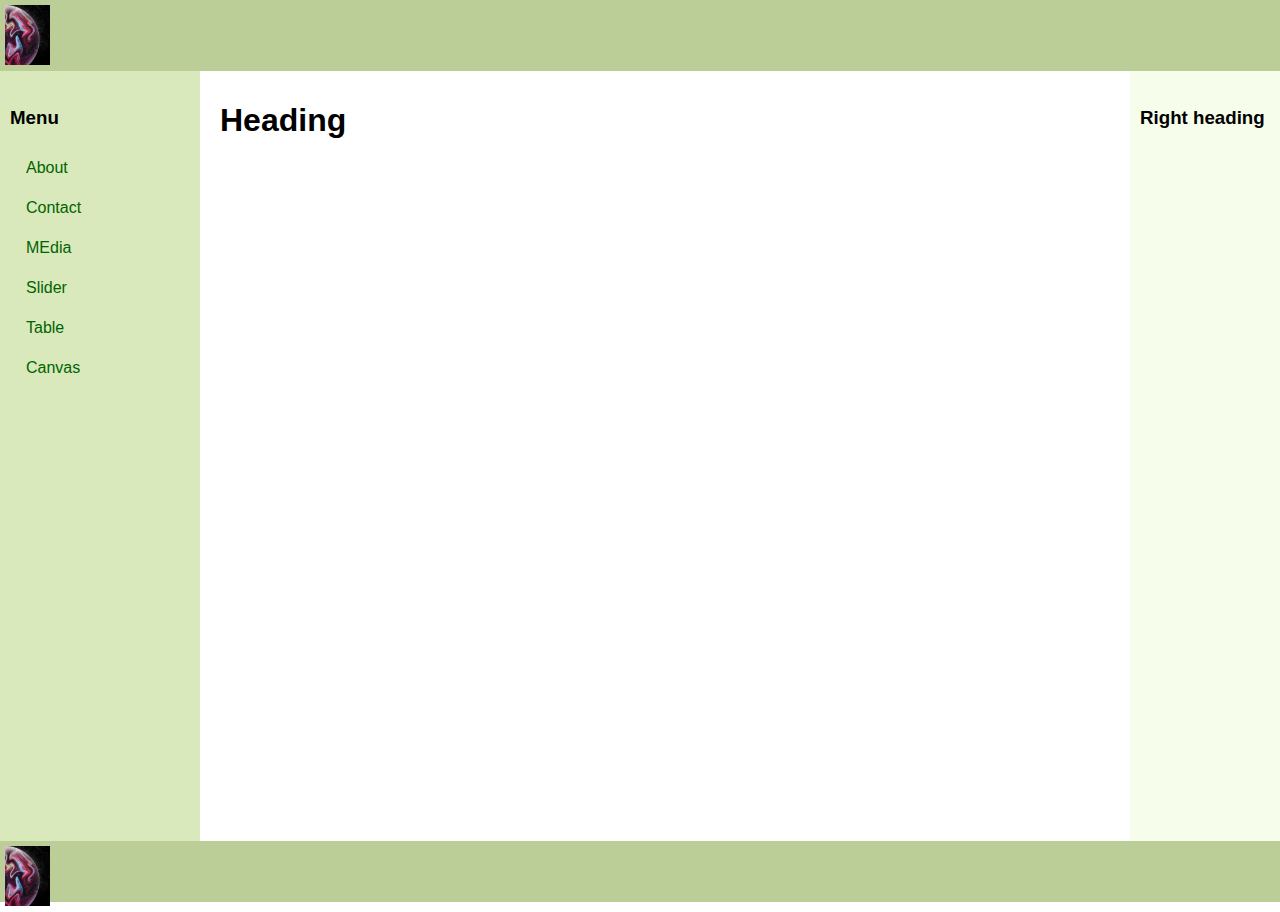
<file: index.html>
<!DOCTYPE html>
<html>
<head>
   <meta http-equiv="Content-Type" content="text/html; charset=UTF-8">
   <title>3 Column Layout</title>
   <link rel="stylesheet" href="assets/css/layout.css">
</head>
<body>
<header class="header"><img src = "assets/img/pngtree-creative-paint-effect-apple-iphonexs-background-effectappleiphonexsbackgrounduniverseplanet-backgrounddream-image_58968.jpg" height = "60px"></header>
<div class="container">
   <main class="center column">
       <article>
           <h1>Heading</h1>
           <p></p>
       </article>
   </main>
   <nav class="left column">
       <h3>Menu</h3>
       <ul>
           <li><a href="about.html">About</a></li>
		   <li><a href="contact.html">Contact</a></li>
		    <li><a href="media.html">MEdia</a></li>
           <li><a href="slider.html">Slider</a></li>			
           <li><a href="table.html">Table</a></li>
           <li><a href="canvas.html">Canvas</a></li>
       </ul>

   </nav>
   <div class="right column">
       <h3>Right heading</h3>
       <p></p>
   </div>
   <div class="push"></div>
</div>
<div class="footer-wrapper">
   <footer class="footer"><img src = "assets/img/pngtree-creative-paint-effect-apple-iphonexs-background-effectappleiphonexsbackgrounduniverseplanet-backgrounddream-image_58968.jpg" height = "60px"></footer>
</div>
</body>
</html>
</file>
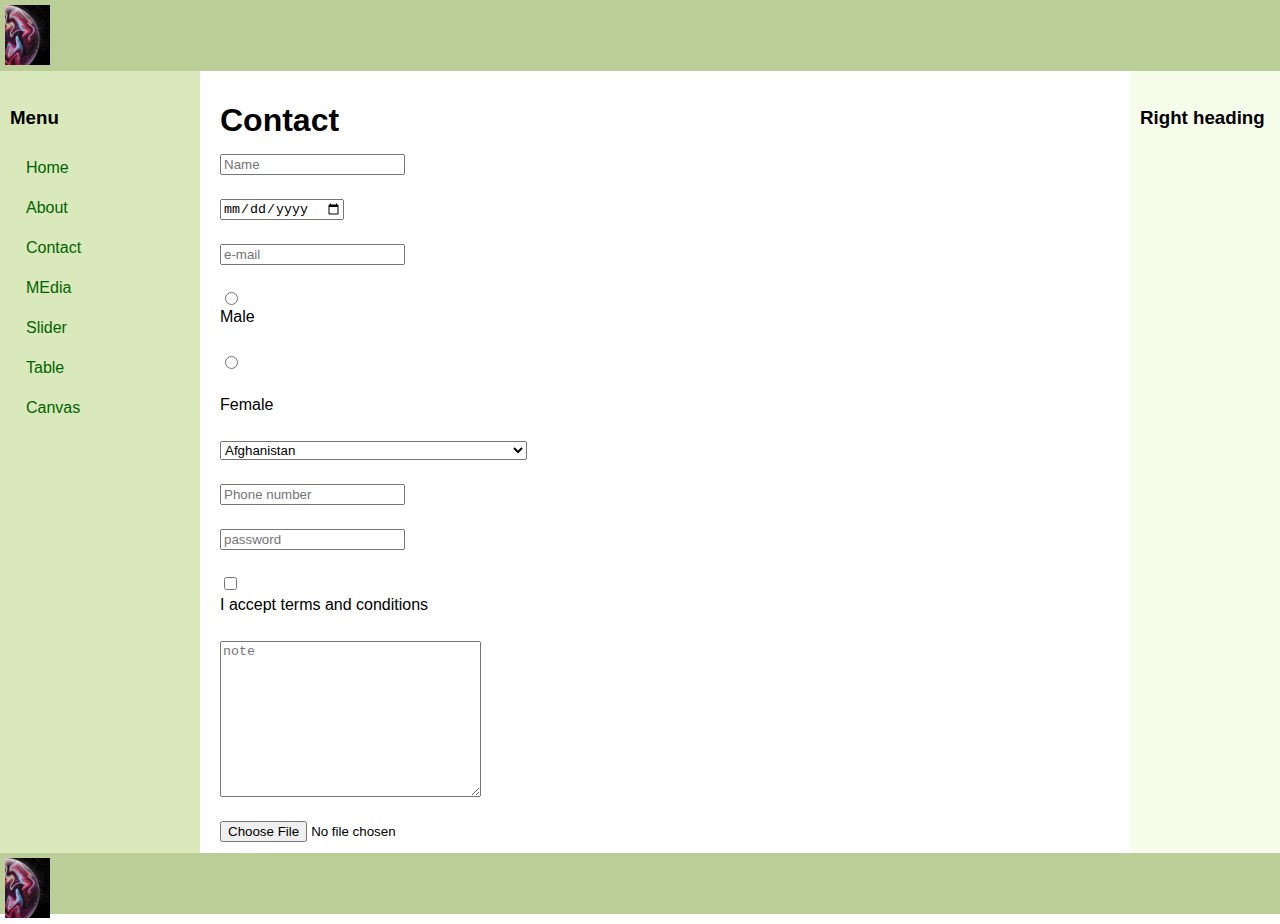
<file: contact.html>
<!DOCTYPE html>
<html>
<head>
   <meta http-equiv="Content-Type" content="text/html; charset=UTF-8">
   <title>contact</title>
   <link rel="stylesheet" href="assets/css/layout.css">
</head>
<body>
<header class="header"><img src = "assets/img/pngtree-creative-paint-effect-apple-iphonexs-background-effectappleiphonexsbackgrounduniverseplanet-backgrounddream-image_58968.jpg" height = "60px"></header>
<div class="container">
   <main class="center column">
       <article>
           <h1>Contact</h1>
       </article>
       <form class="form" method="get">
           <input type="text" name="name" placeholder="Name"><br/>
           <input type="date" name="birthday"><br/>
           <input type="email" name="email" placeholder="e-mail"><br/>
           <input type="radio" id="Male" name="gender" value="Male">
           <label for="Male">Male</label><br>
           <input type="radio" id="Female" name="gender" value="Female"><br/>
           <label for="Female">Female</label><br>
           <select id="country" name="country">
               <option value="Afghanistan">Afghanistan</option>
               <option value="Åland Islands">Åland Islands</option>
               <option value="Albania">Albania</option>
               <option value="Algeria">Algeria</option>
               <option value="American Samoa">American Samoa</option>
               <option value="Andorra">Andorra</option>
               <option value="Angola">Angola</option>
               <option value="Anguilla">Anguilla</option>
               <option value="Antarctica">Antarctica</option>
               <option value="Antigua and Barbuda">Antigua and Barbuda</option>
               <option value="Argentina">Argentina</option>
               <option value="Armenia">Armenia</option>
               <option value="Aruba">Aruba</option>
               <option value="Australia">Australia</option>
               <option value="Austria">Austria</option>
               <option value="Azerbaijan">Azerbaijan</option>
               <option value="Bahamas">Bahamas</option>
               <option value="Bahrain">Bahrain</option>
               <option value="Bangladesh">Bangladesh</option>
               <option value="Barbados">Barbados</option>
               <option value="Belarus">Belarus</option>
               <option value="Belgium">Belgium</option>
               <option value="Belize">Belize</option>
               <option value="Benin">Benin</option>
               <option value="Bermuda">Bermuda</option>
               <option value="Bhutan">Bhutan</option>
               <option value="Bolivia">Bolivia</option>
               <option value="Bosnia and Herzegovina">Bosnia and Herzegovina</option>
               <option value="Botswana">Botswana</option>
               <option value="Bouvet Island">Bouvet Island</option>
               <option value="Brazil">Brazil</option>
               <option value="British Indian Ocean Territory">British Indian Ocean Territory</option>
               <option value="Brunei Darussalam">Brunei Darussalam</option>
               <option value="Bulgaria">Bulgaria</option>
               <option value="Burkina Faso">Burkina Faso</option>
               <option value="Burundi">Burundi</option>
               <option value="Cambodia">Cambodia</option>
               <option value="Cameroon">Cameroon</option>
               <option value="Canada">Canada</option>
               <option value="Cape Verde">Cape Verde</option>
               <option value="Cayman Islands">Cayman Islands</option>
               <option value="Central African Republic">Central African Republic</option>
               <option value="Chad">Chad</option>
               <option value="Chile">Chile</option>
               <option value="China">China</option>
               <option value="Christmas Island">Christmas Island</option>
               <option value="Cocos (Keeling) Islands">Cocos (Keeling) Islands</option>
               <option value="Colombia">Colombia</option>
               <option value="Comoros">Comoros</option>
               <option value="Congo">Congo</option>
               <option value="Congo, The Democratic Republic of The">Congo, The Democratic Republic of The</option>
               <option value="Cook Islands">Cook Islands</option>
               <option value="Costa Rica">Costa Rica</option>
               <option value="Cote D'ivoire">Cote D'ivoire</option>
               <option value="Croatia">Croatia</option>
               <option value="Cuba">Cuba</option>
               <option value="Cyprus">Cyprus</option>
               <option value="Czech Republic">Czech Republic</option>
               <option value="Denmark">Denmark</option>
               <option value="Djibouti">Djibouti</option>
               <option value="Dominica">Dominica</option>
               <option value="Dominican Republic">Dominican Republic</option>
               <option value="Ecuador">Ecuador</option>
               <option value="Egypt">Egypt</option>
               <option value="El Salvador">El Salvador</option>
               <option value="Equatorial Guinea">Equatorial Guinea</option>
               <option value="Eritrea">Eritrea</option>
               <option value="Estonia">Estonia</option>
               <option value="Ethiopia">Ethiopia</option>
               <option value="Falkland Islands (Malvinas)">Falkland Islands (Malvinas)</option>
               <option value="Faroe Islands">Faroe Islands</option>
               <option value="Fiji">Fiji</option>
               <option value="Finland">Finland</option>
               <option value="France">France</option>
               <option value="French Guiana">French Guiana</option>
               <option value="French Polynesia">French Polynesia</option>
               <option value="French Southern Territories">French Southern Territories</option>
               <option value="Gabon">Gabon</option>
               <option value="Gambia">Gambia</option>
               <option value="Georgia">Georgia</option>
               <option value="Germany">Germany</option>
               <option value="Ghana">Ghana</option>
               <option value="Gibraltar">Gibraltar</option>
               <option value="Greece">Greece</option>
               <option value="Greenland">Greenland</option>
               <option value="Grenada">Grenada</option>
               <option value="Guadeloupe">Guadeloupe</option>
               <option value="Guam">Guam</option>
               <option value="Guatemala">Guatemala</option>
               <option value="Guernsey">Guernsey</option>
               <option value="Guinea">Guinea</option>
               <option value="Guinea-bissau">Guinea-bissau</option>
               <option value="Guyana">Guyana</option>
               <option value="Haiti">Haiti</option>
               <option value="Heard Island and Mcdonald Islands">Heard Island and Mcdonald Islands</option>
               <option value="Holy See (Vatican City State)">Holy See (Vatican City State)</option>
               <option value="Honduras">Honduras</option>
               <option value="Hong Kong">Hong Kong</option>
               <option value="Hungary">Hungary</option>
               <option value="Iceland">Iceland</option>
               <option value="India">India</option>
               <option value="Indonesia">Indonesia</option>
               <option value="Iran, Islamic Republic of">Iran, Islamic Republic of</option>
               <option value="Iraq">Iraq</option>
               <option value="Ireland">Ireland</option>
               <option value="Isle of Man">Isle of Man</option>
               <option value="Israel">Israel</option>
               <option value="Italy">Italy</option>
               <option value="Jamaica">Jamaica</option>
               <option value="Japan">Japan</option>
               <option value="Jersey">Jersey</option>
               <option value="Jordan">Jordan</option>
               <option value="Kazakhstan">Kazakhstan</option>
               <option value="Morocco">Morocco</option>
               <option value="Mozambique">Mozambique</option>
               <option value="Myanmar">Myanmar</option>
               <option value="Namibia">Namibia</option>
               <option value="Nauru">Nauru</option>
               <option value="Nepal">Nepal</option>
               <option value="Netherlands">Netherlands</option>
               <option value="Netherlands Antilles">Netherlands Antilles</option>
               <option value="New Caledonia">New Caledonia</option>
               <option value="New Zealand">New Zealand</option>
               <option value="Nicaragua">Nicaragua</option>
               <option value="Niger">Niger</option>
               <option value="Nigeria">Nigeria</option>
               <option value="Niue">Niue</option>
               <option value="Norfolk Island">Norfolk Island</option>
               <option value="Northern Mariana Islands">Northern Mariana Islands</option>
               <option value="Norway">Norway</option>
               <option value="Oman">Oman</option>
               <option value="Pakistan">Pakistan</option>
               <option value="Palau">Palau</option>
               <option value="Palestinian Territory, Occupied">Palestinian Territory, Occupied</option>
               <option value="Panama">Panama</option>
               <option value="Papua New Guinea">Papua New Guinea</option>
               <option value="Paraguay">Paraguay</option>
               <option value="Peru">Peru</option>
               <option value="Philippines">Philippines</option>
               <option value="Pitcairn">Pitcairn</option>
               <option value="Poland">Poland</option>
               <option value="Portugal">Portugal</option>
               <option value="Puerto Rico">Puerto Rico</option>
               <option value="Qatar">Qatar</option>
               <option value="Reunion">Reunion</option>
               <option value="Romania">Romania</option>
               <option value="Russian Federation">Russian Federation</option>
               <option value="Rwanda">Rwanda</option>
               <option value="Saint Helena">Saint Helena</option>
               <option value="Saint Kitts and Nevis">Saint Kitts and Nevis</option>
               <option value="Saint Lucia">Saint Lucia</option>
               <option value="Saint Pierre and Miquelon">Saint Pierre and Miquelon</option>
               <option value="Saint Vincent and The Grenadines">Saint Vincent and The Grenadines</option>
               <option value="Samoa">Samoa</option>
               <option value="San Marino">San Marino</option>
               <option value="Sao Tome and Principe">Sao Tome and Principe</option>
               <option value="Saudi Arabia">Saudi Arabia</option>
               <option value="Senegal">Senegal</option>
               <option value="Serbia">Serbia</option>
               <option value="Seychelles">Seychelles</option>
               <option value="Sierra Leone">Sierra Leone</option>
               <option value="Singapore">Singapore</option>
               <option value="Slovakia">Slovakia</option>
               <option value="Slovenia">Slovenia</option>
               <option value="Solomon Islands">Solomon Islands</option>
               <option value="Somalia">Somalia</option>
               <option value="South Africa">South Africa</option>
               <option value="South Georgia and The South Sandwich Islands">South Georgia and The South Sandwich Islands</option>
               <option value="Spain">Spain</option>
               <option value="Sri Lanka">Sri Lanka</option>
               <option value="Sudan">Sudan</option>
               <option value="Suriname">Suriname</option>
               <option value="Svalbard and Jan Mayen">Svalbard and Jan Mayen</option>
               <option value="Swaziland">Swaziland</option>
               <option value="Sweden">Sweden</option>
               <option value="Switzerland">Switzerland</option>
               <option value="Syrian Arab Republic">Syrian Arab Republic</option>
               <option value="Taiwan">Taiwan</option>
               <option value="Tajikistan">Tajikistan</option>
               <option value="Tanzania, United Republic of">Tanzania, United Republic of</option>
               <option value="Thailand">Thailand</option>
               <option value="Timor-leste">Timor-leste</option>
               <option value="Togo">Togo</option>
               <option value="Tokelau">Tokelau</option>
               <option value="Tonga">Tonga</option>
               <option value="Trinidad and Tobago">Trinidad and Tobago</option>
               <option value="Tunisia">Tunisia</option>
               <option value="Turkey">Turkey</option>
               <option value="Turkmenistan">Turkmenistan</option>
               <option value="Turks and Caicos Islands">Turks and Caicos Islands</option>
               <option value="Tuvalu">Tuvalu</option>
               <option value="Uganda">Uganda</option>
               <option value="Ukraine">Ukraine</option>
               <option value="United Arab Emirates">United Arab Emirates</option>
               <option value="United Kingdom">United Kingdom</option>
               <option value="United States">United States</option>
               <option value="United States Minor Outlying Islands">United States Minor Outlying Islands</option>
               <option value="Uruguay">Uruguay</option>
               <option value="Uzbekistan">Uzbekistan</option>
               <option value="Vanuatu">Vanuatu</option>
               <option value="Venezuela">Venezuela</option>
               <option value="Viet Nam">Viet Nam</option>
               <option value="Virgin Islands, British">Virgin Islands, British</option>
               <option value="Virgin Islands, U.S.">Virgin Islands, U.S.</option>
               <option value="Wallis and Futuna">Wallis and Futuna</option>
               <option value="Western Sahara">Western Sahara</option>
               <option value="Yemen">Yemen</option>
               <option value="Zambia">Zambia</option>
               <option value="Zimbabwe">Zimbabwe</option>
           </select><br/>
           <input type="tel" id="phone" name="phone" placeholder="Phone number"><br/>
           <input type="password" placeholder="password" name="pass"><br/>
           <input type="checkbox" name="accept" value="Accept">
           <label for="accept">I accept terms and conditions</label><br/>
           <textarea name="notes" placeholder="note" cols="30" rows="10"></textarea><br/>
           <input name="myFile" type="file"><br/>
           <input type="submit" value="Submit">
       </form>
   </main>
   <nav class="left column">
       <h3>Menu</h3>
       <ul>
           <li><a href="index.html">Home</a></li>
           <li><a href="about.html">About</a></li>
		   <li><a href="contact.html">Contact</a></li>
		    <li><a href="media.html">MEdia</a></li>
           <li><a href="slider.html">Slider</a></li>			
           <li><a href="table.html">Table</a></li>
           <li><a href="canvas.html">Canvas</a></li>
       </ul>
   </nav>
   <div class="right column">
       <h3>Right heading</h3>
       <p></p>
   </div>
   <div class="push"></div>
</div>
<div class="footer-wrapper">
   <footer class="footer"><img src = "assets/img/pngtree-creative-paint-effect-apple-iphonexs-background-effectappleiphonexsbackgrounduniverseplanet-backgrounddream-image_58968.jpg" height = "60px"></footer>
</div>
</body>
</html>
</file>
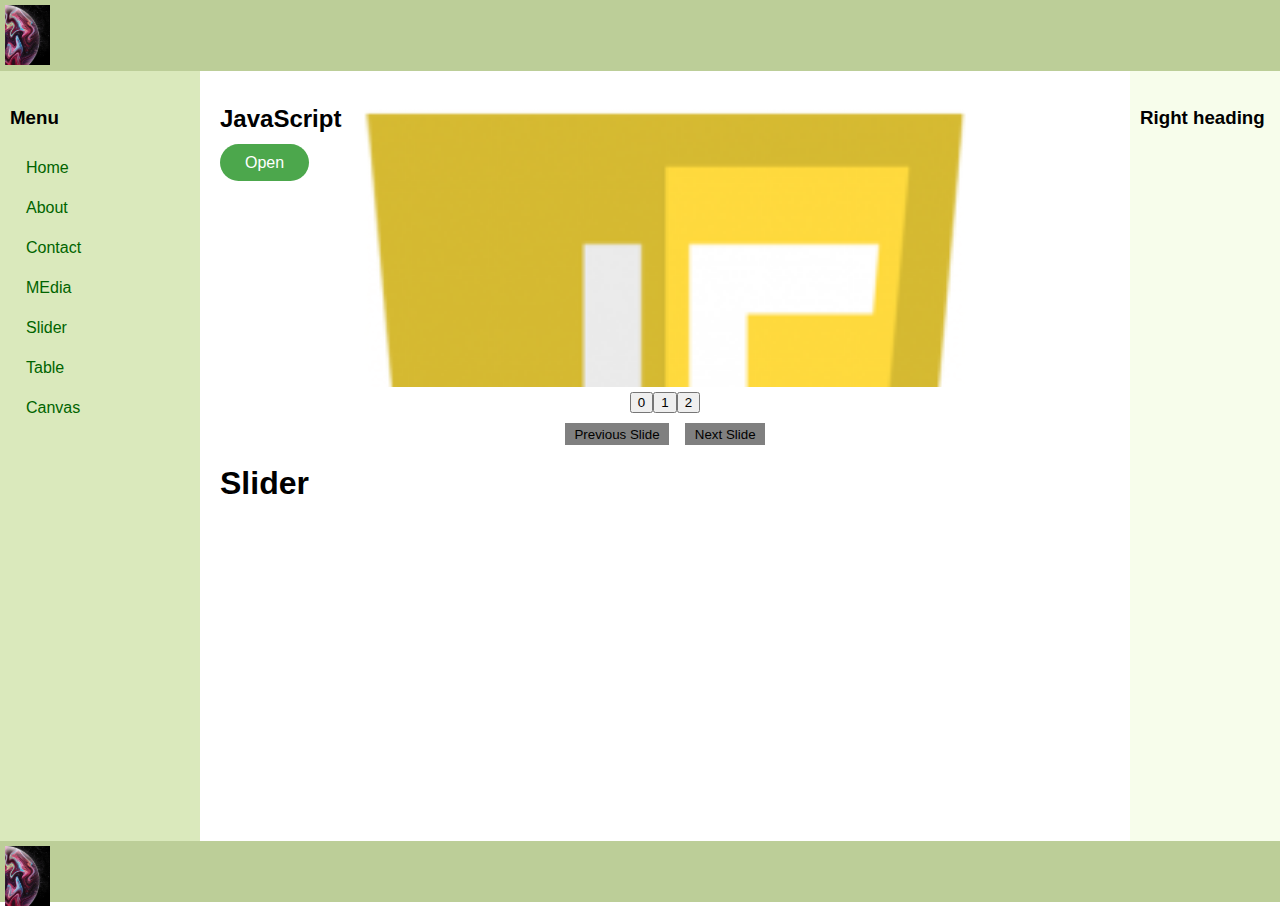
<file: slider.html>
<!DOCTYPE html>
<html>
<head>
   <meta http-equiv="Content-Type" content="text/html; charset=UTF-8">
   <title>slider</title>
   <link rel="stylesheet" href="assets/css/layout.css">
    <script>
        window.onload = function () {
            let slides = [
                {
                    title: "JavaScript",
                    background: "assets/img/js.png",
                    link: "https://developer.mozilla.org/ru/docs/Web/JavaScript"
                }, {
                    title: "NodeJS",
                    background: "assets/img/node.png",
                    link: "https://nodejs.org/uk/"
                }, {
                    title: "Vue.js",
                    background: "assets/img/vue.png",
                    link: "https://vuejs.org/"
                }
            ]
            Slider.initSlider(slides);
        };
    </script>
</head>
<body>
<header class="header"><img src = "assets/img/pngtree-creative-paint-effect-apple-iphonexs-background-effectappleiphonexsbackgrounduniverseplanet-backgrounddream-image_58968.jpg" height = "60px"></header>
<div class="container">
   <main class="center column">
       <div id="slider">

       </div>
       <div class="slider-indexes">
       </div>
       <div class="buttons">
           <button class="prevBtn">Previous Slide</button>
           <button class="nextBtn">Next Slide</button>
       </div>
       <article>
           <h1>Slider</h1>
           <p></p>
       </article>
   </main>
   <nav class="left column">
       <h3>Menu</h3>
       <ul>
           <li><a href="index.html">Home</a></li>
           <li><a href="about.html">About</a></li>
		   <li><a href="contact.html">Contact</a></li>
		    <li><a href="media.html">MEdia</a></li>
           <li><a href="slider.html">Slider</a></li>			
           <li><a href="table.html">Table</a></li>
           <li><a href="canvas.html">Canvas</a></li>
       </ul>
   </nav>
   <div class="right column">
       <h3>Right heading</h3>
       <p></p>
   </div>
   <div class="push"></div>
</div>
<div class="footer-wrapper">
   <footer class="footer"><img src = "assets/img/pngtree-creative-paint-effect-apple-iphonexs-background-effectappleiphonexsbackgrounduniverseplanet-backgrounddream-image_58968.jpg" height = "60px"></footer>
</div>
<script src="assets/js/script.js"></script>
</body>
</html>
</file>
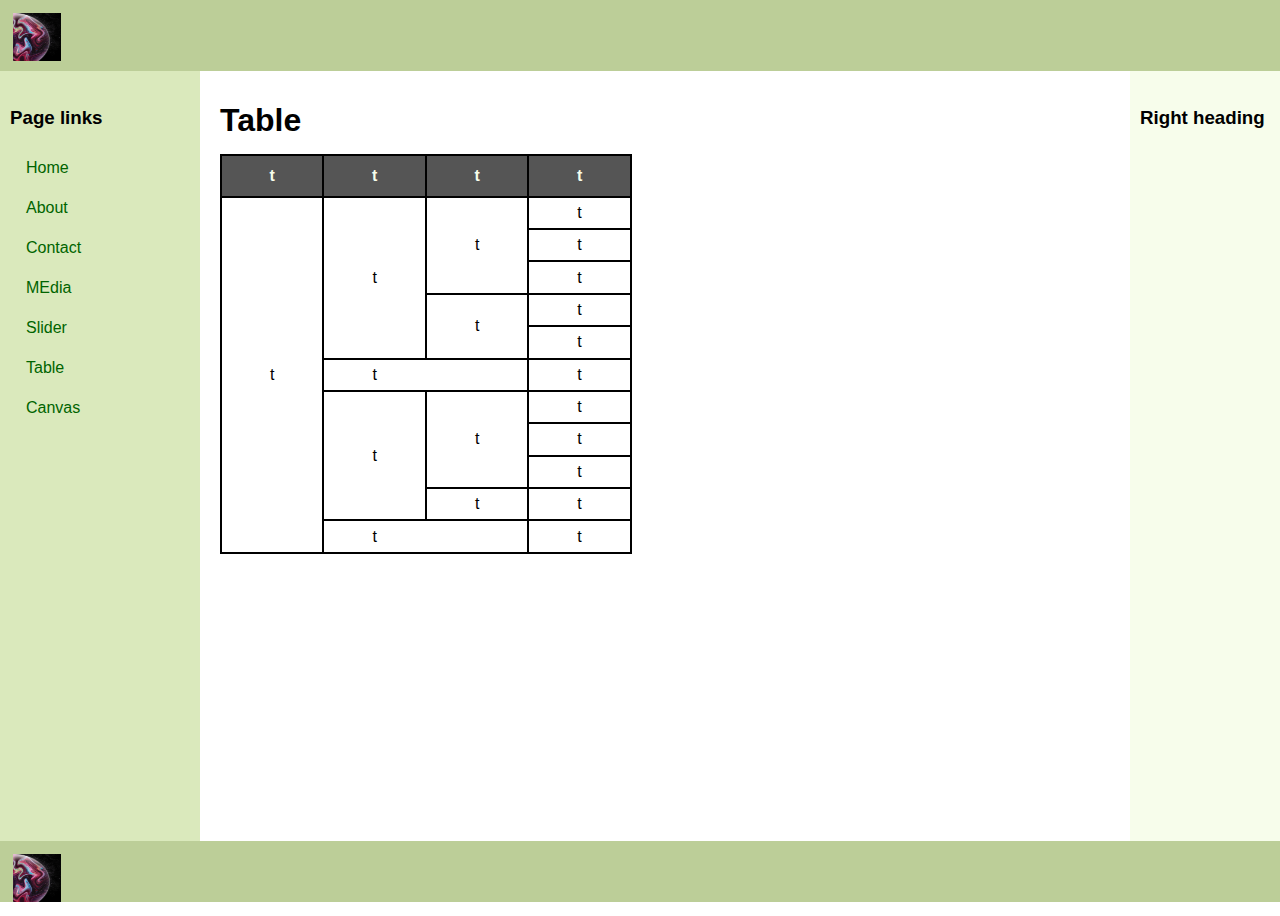
<file: table.html>
<!DOCTYPE html>
<html lang="en">
<head>
    <meta charset="UTF-8">
    <meta http-equiv="X-UA-Compatible" content="IE=edge">
    <meta name="viewport" content="width=device-width, initial-scale=1.0">
    <title>Table</title>
    <link rel="stylesheet" href="assets/css/layout.css">
</head>
<body>
<header class="header">
    <img class="logo" src="assets/img/pngtree-creative-paint-effect-apple-iphonexs-background-effectappleiphonexsbackgrounduniverseplanet-backgrounddream-image_58968.jpg" alt="logo">
</header>
<div class="container">
    <main class="center column">
        <article>
            <h1>Table</h1>
            <table>
                <tr class="headings">
                    <th>t</th>
                    <th>t</th>
                    <th>t</th>
                    <th>t</th>
                </tr>
                <tr>
                    <td rowspan="20">t</td>
                    <td rowspan="7">t</td>
                    <td rowspan="4">t</td>
                <tr>
                    <td>t</td>
                </tr>
                <tr>
                    <td>t</td>
                </tr>
                <tr>
                    <td>t</td>
                </tr>
                </tr>
                <tr>
                    <td rowspan="3">t</td>
                <tr>
                    <td>t</td>
                </tr>
                <tr>
                    <td>t</td>
                </tr>
                </tr>
                <tr>
                    <td colspan="2" rowspan="2">t</td>
                <tr>
                    <td>t</td>
                </tr>
                </tr>
                <tr>
                    <td rowspan="7">t</td>
                <tr>
                    <td rowspan="4">t</td>
                <tr>
                    <td>t</td>
                </tr>
                <tr>
                    <td>t</td>
                </tr>
                <tr>
                    <td>t</td>
                </tr>
                </tr>
                <tr>
                    <td rowspan="2">t</td>
                <tr>
                    <td>t</td>
                </tr>
                </tr>
                </tr>
                <tr>
                    <td colspan="2" rowspan="2">t</td>
                <tr>
                    <td>t</td>
                </tr>
                </tr>
            </table>
        </article>
    </main>
    <nav class="left column">
        <h3>Page links</h3>
        <ul>
            <li><a href="index.html">Home</a></li>
            <li><a href="about.html">About</a></li>
            <li><a href="contact.html">Contact</a></li>
            <li><a href="media.html">MEdia</a></li>
            <li><a href="slider.html">Slider</a></li>
            <li><a href="table.html">Table</a></li>
            <li><a href="canvas.html">Canvas</a></li>
        </ul>
    </nav>
    <div class="right column">
        <h3>Right heading</h3>
        <p></p>
    </div>
    <div class="push"></div>
</div>
<div class="footer-wrapper">
    <footer class="footer">
        <img class="logo" src="assets/img/pngtree-creative-paint-effect-apple-iphonexs-background-effectappleiphonexsbackgrounduniverseplanet-backgrounddream-image_58968.jpg" alt="logo">
    </footer>
</div>
</body>
</html>
</file>
<file: assets/css/layout.css>
html, body {
   height: 100%;
   margin: 0;
}
body {
   margin: 0;
   padding: 0;
   font-family:Sans-serif;
   line-height: 1.5em;
}

.footer,
.push {
   height: 50px;
}

.container {
   padding-left: 200px;
   padding-right: 190px;
   min-height: calc(100% - 80px);
   margin-bottom: -50px;
}

.container .column {
   position: relative;
   float: left;
}

.center {
   padding: 10px 20px;
   width: 100%;
}

.left {
   width: 180px;
   padding: 0 10px;
   right: 240px;
   margin-left: -100%;
}

.right {
   width: 130px;
   padding: 0 10px;
   margin-right: -100%;
}

.footer {
   clear: both;
}
.container {
   overflow: hidden;
}
.container .column {
   padding-bottom: 1001em;
   margin-bottom: -1000em;
}

.footer-wrapper {
   float: left;
   position: relative;
   width: 100%;
   background: #fff;
}

p {
   color: #555;
   padding: 1rem 0rem;
}
nav ul {
   list-style-type: none;
   margin: 0;
   padding: 0;
}
nav ul a {
   color: darkgreen;
   text-decoration: none;
}
.header, .footer {
   font-size: large;
   padding: 0.3em;
   background: #BCCE98;
}
.header{
   height: 60px;
}

.left {
   background: #DAE9BC;
}
.right {
   background: #F7FDEB;
}
.center {
   background: #fff;
}
.container .column {
   padding-top: 1em;
}


/* My own styles */
.logo {
   height: 3rem;
   width: 3rem;
   padding: .5rem;
}

li {
   padding: .5rem 1rem;
}

.form {
   display: flex;
   align-items: flex-start;
   justify-content: space-evenly;
   flex-direction: column;
}

table {
   border-collapse: collapse;
}

.headings > th, td {
   border: 2px solid black;
   padding: .5rem 1rem;
}

.headings {
   background-color: #555;
   color: #F7FDEB;
}

th, td {
   padding: .2rem 3rem;
}

#slider{
   overflow: hidden;
   position: relative;
   width: 100%;
   height: 300px;
}

a.link {
   padding: 10px 25px;
   background-color: #4CA74C;
   color: #fff;
   border-radius: 25px;
   text-decoration: none;
}

.singleSlide {
   background-size: cover;
   height: 300px;
   position: absolute;
   left: 100%;
   width: 100%;
   top: 0;
}
/* стилі для анімації нижче */

@-webkit-keyframes slideIn {
   100% { left: 0; }
}

@keyframes slideIn {
   100% { left: 0; }
}

.slideInRight {
   left: -100%;
   -webkit-animation: slideIn 1s forwards;
   animation: slideIn 1s forwards;
}

.slideInLeft {
   left: 100%;
   -webkit-animation: slideIn 1s forwards;
   animation: slideIn 1s forwards;
}

@-webkit-keyframes slideOutLeft {
   100% { left: -100%; }
}

@keyframes slideOutLeft {
   100% { left: -100%; }
}

.slideOutLeft {
   -webkit-animation: slideOutLeft 1s forwards;
   animation: slideOutLeft 1s forwards;
}

@-webkit-keyframes slideOutRight {
   100% { left: 100%; }
}

@keyframes slideOutRight {
   100% { left: 100%; }
}

.slideOutRight {
   -webkit-animation: slideOutRight 1s forwards;
   animation: slideOutRight 1s forwards;
}
.buttons, .slider-indexes {
   width: 100%;
   display: flex;
   align-items: center;
   background-color:white;
   height: 3.5vh;
   justify-content: center;
   align-items: center;
   flex-direction: row;
}

.prevBtn, .nextBtn, showBtn, hideBtn {
   background-color: gray;
   border: none;
   padding: .2rem .6rem;
   cursor: pointer;
   margin: 0 .5rem;
}
.hide {
   display: none;
}
</file>
